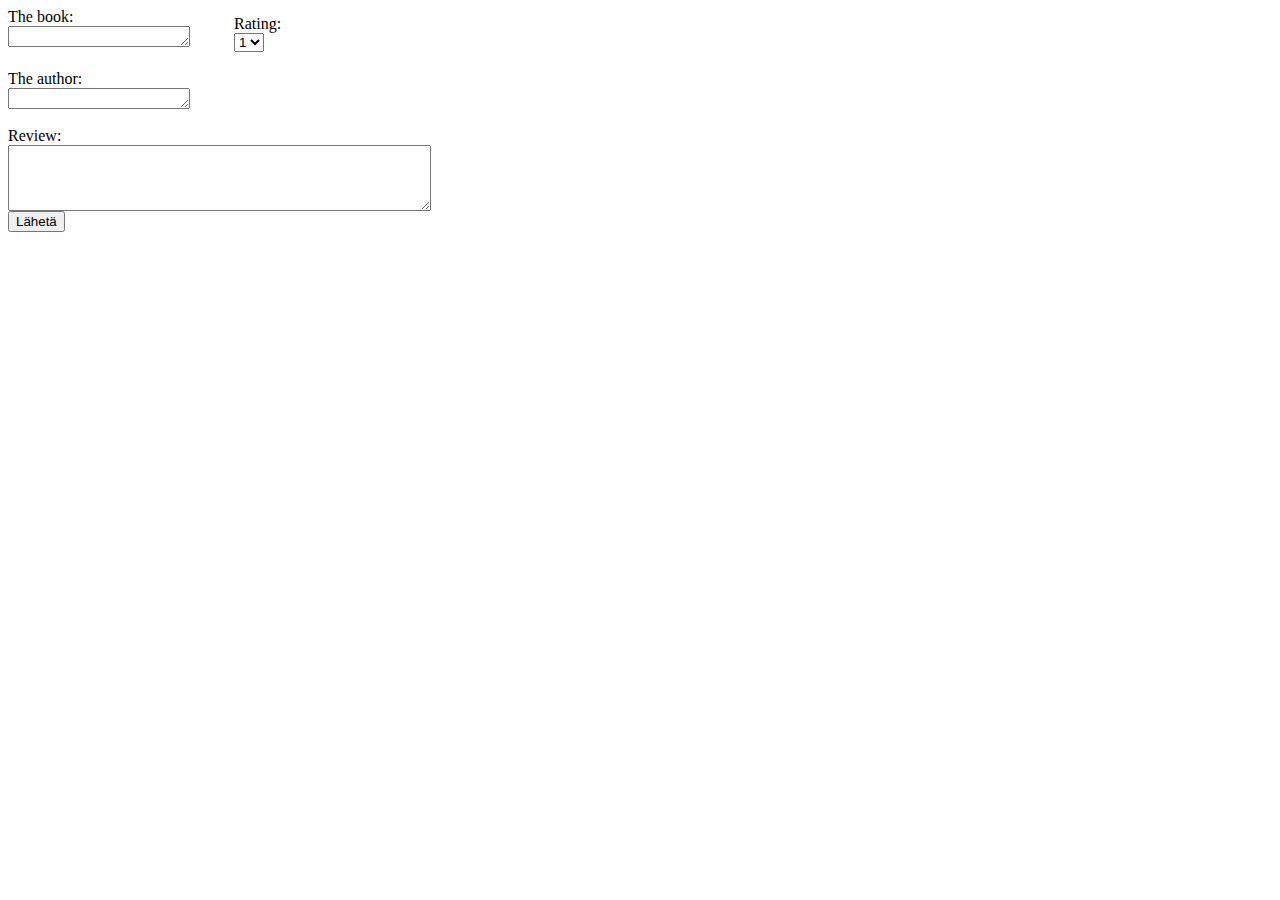
<file: templates/new.html>
<html>
<head>
  <style>
    .textarea-container {
      display: inline-block;
      margin-right: 20px;
    }
    .select-container {
      display: inline-block;
      margin-left: 20px;
    }
  </style>
</head>
<body>

<form action="/send" method="POST">
  <div class="textarea-container">
    The book: <br>
    <textarea name="book_content" rows="1" cols="20"></textarea>
  </div>
  <div class="select-container">
    Rating: <br>
    <select name="book_rating">
      <option value="1">1</option>
      <option value="2">2</option>
      <option value="3">3</option>
      <option value="4">4</option>
      <option value="5">5</option>
    </select>
  </div>
  <br><br>
  <div class="textarea-container">
    The author: <br>
    <textarea name="author_content" rows="1" cols="20"></textarea>
  </div>
  <br><br>
  <div class="textarea-container">
    Review: <br>
    <textarea name="free_review" rows="4" cols="50"></textarea>
  </div>
  <br>
  <input type="submit" value="Lähetä">
</form>

</body>
</html>
</file>
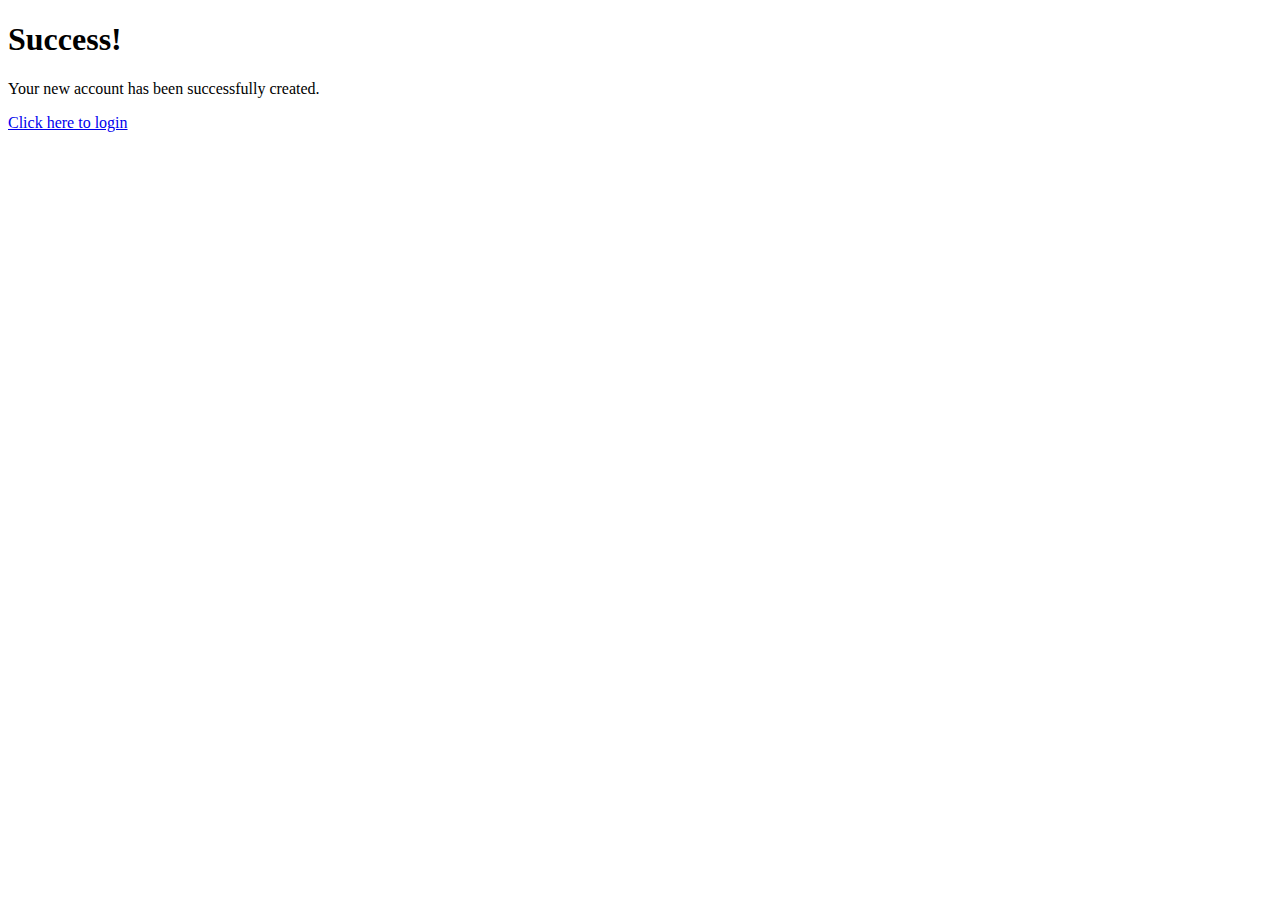
<file: templates/new_user.html>
<!DOCTYPE html>
<html lang="en">
<head>
    <meta charset="UTF-8">
    <title>Account Created</title>
</head>
<body>
    <h1>Success!</h1>
    <p>Your new account has been successfully created.</p>
    <a href="/login">Click here to login</a>
</body>
</html>
</file>
